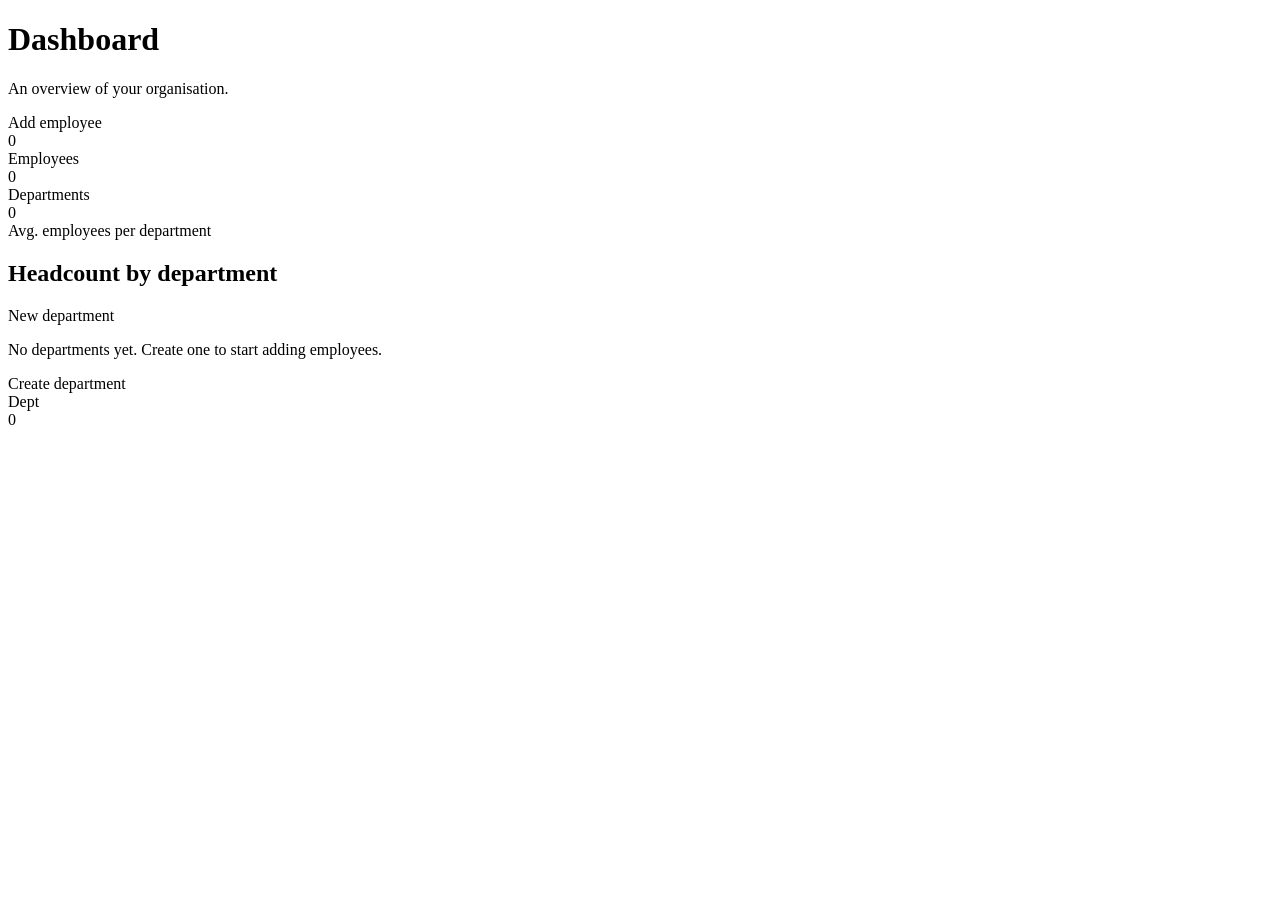
<file: src/main/resources/templates/index.html>
<!DOCTYPE html>
<html xmlns:th="http://www.thymeleaf.org" lang="en">

<head th:replace="~{fragments :: head('Dashboard')}"></head>

<body>
	<nav th:replace="~{fragments :: navbar}"></nav>

	<main class="container py-4">
		<div th:replace="~{fragments :: flash}"></div>

		<div class="d-flex flex-wrap justify-content-between align-items-center gap-2 mb-4">
			<div>
				<h1 class="page-title">Dashboard</h1>
				<p class="text-secondary mb-0">An overview of your organisation.</p>
			</div>
			<a th:href="@{/employees/new}" class="btn btn-primary"><i class="bi bi-person-plus me-1"></i>Add employee</a>
		</div>

		<div class="row g-3 mb-4">
			<div class="col-sm-6 col-lg-4">
				<a th:href="@{/employees}" class="card stat-card text-decoration-none h-100">
					<div class="card-body d-flex align-items-center gap-3">
						<span class="stat-icon bg-primary-subtle text-primary"><i class="bi bi-people"></i></span>
						<div>
							<div class="stat-value" th:text="${employeeCount}">0</div>
							<div class="stat-label">Employees</div>
						</div>
					</div>
				</a>
			</div>
			<div class="col-sm-6 col-lg-4">
				<a th:href="@{/departments}" class="card stat-card text-decoration-none h-100">
					<div class="card-body d-flex align-items-center gap-3">
						<span class="stat-icon bg-success-subtle text-success"><i class="bi bi-diagram-3"></i></span>
						<div>
							<div class="stat-value" th:text="${departmentCount}">0</div>
							<div class="stat-label">Departments</div>
						</div>
					</div>
				</a>
			</div>
			<div class="col-sm-12 col-lg-4">
				<div class="card stat-card h-100">
					<div class="card-body d-flex align-items-center gap-3">
						<span class="stat-icon bg-warning-subtle text-warning-emphasis"><i class="bi bi-bar-chart"></i></span>
						<div>
							<div class="stat-value"
								th:text="${departmentCount > 0} ? ${#numbers.formatDecimal(1.0 * employeeCount / departmentCount, 1, 1)} : '0'">0</div>
							<div class="stat-label">Avg. employees per department</div>
						</div>
					</div>
				</div>
			</div>
		</div>

		<div class="card">
			<div class="card-header bg-transparent d-flex justify-content-between align-items-center">
				<h2 class="h6 mb-0 fw-semibold">Headcount by department</h2>
				<a th:href="@{/departments/new}" class="btn btn-sm btn-outline-secondary"><i
						class="bi bi-plus-lg me-1"></i>New department</a>
			</div>
			<div class="card-body">
				<div th:if="${#lists.isEmpty(summaries)}" class="empty-state">
					<i class="bi bi-diagram-3"></i>
					<p>No departments yet. Create one to start adding employees.</p>
					<a th:href="@{/departments/new}" class="btn btn-primary btn-sm">Create department</a>
				</div>
				<div th:each="s : ${summaries}" class="headcount-row">
					<a th:href="@{/employees(departmentId=${s.id})}" class="headcount-name" th:text="${s.name}">Dept</a>
					<div class="progress flex-grow-1" role="progressbar" th:aria-valuenow="${s.employeeCount}"
						aria-valuemin="0" th:aria-valuemax="${maxHeadcount}">
						<div class="progress-bar" th:style="'width:' + ${s.employeeCount * 100 / maxHeadcount} + '%'"></div>
					</div>
					<span class="headcount-count" th:text="${s.employeeCount}">0</span>
				</div>
			</div>
		</div>
	</main>

	<th:block th:replace="~{fragments :: scripts}"></th:block>
</body>

</html>
</file>
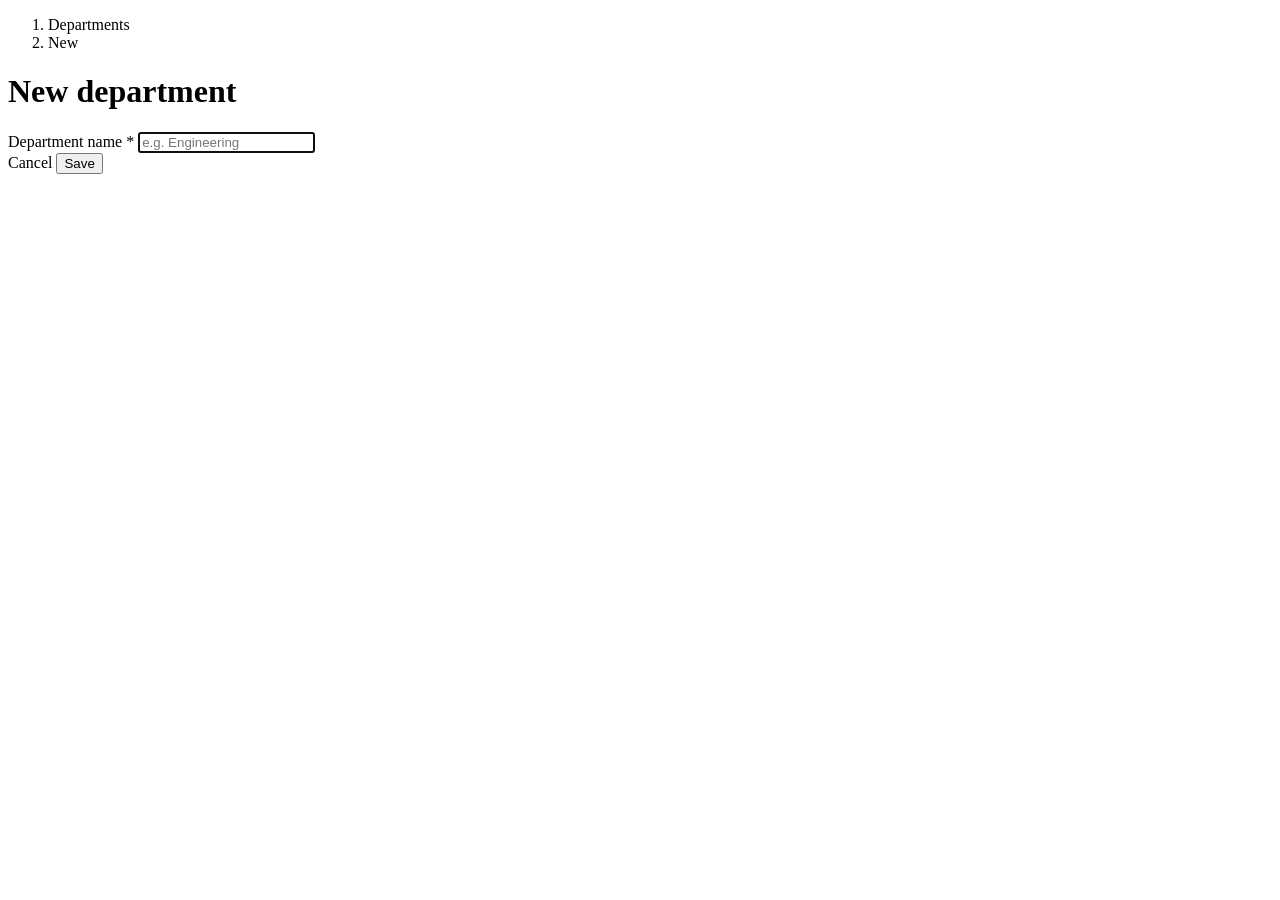
<file: src/main/resources/templates/departments/form.html>
<!DOCTYPE html>
<html xmlns:th="http://www.thymeleaf.org" lang="en">

<head th:replace="~{fragments :: head(${department.id == null ? 'Add department' : 'Edit department'})}"></head>

<body>
	<nav th:replace="~{fragments :: navbar}"></nav>

	<main class="container py-4 form-page form-page-sm">
		<nav aria-label="breadcrumb">
			<ol class="breadcrumb">
				<li class="breadcrumb-item"><a th:href="@{/departments}">Departments</a></li>
				<li class="breadcrumb-item active" aria-current="page"
					th:text="${department.id == null} ? 'Add' : 'Edit'">New</li>
			</ol>
		</nav>
		<h1 class="page-title mb-4" th:text="${department.id == null} ? 'Add department' : 'Edit department'">New
			department</h1>

		<form th:action="@{/departments/save}" th:object="${department}" method="post" class="card" novalidate>
			<input type="hidden" th:field="*{id}">
			<div class="card-body">
				<label for="name" class="form-label">Department name <span class="text-danger">*</span></label>
				<input type="text" th:field="*{name}" class="form-control" th:errorclass="is-invalid" maxlength="100"
					placeholder="e.g. Engineering" autofocus>
				<div class="invalid-feedback" th:errors="*{name}"></div>
			</div>
			<div class="card-footer bg-transparent d-flex justify-content-end gap-2">
				<a th:href="@{/departments}" class="btn btn-light">Cancel</a>
				<button type="submit" class="btn btn-primary"><i class="bi bi-check-lg me-1"></i>
					<span th:text="${department.id == null} ? 'Create' : 'Save changes'">Save</span></button>
			</div>
		</form>
	</main>

	<th:block th:replace="~{fragments :: scripts}"></th:block>
</body>

</html>
</file>
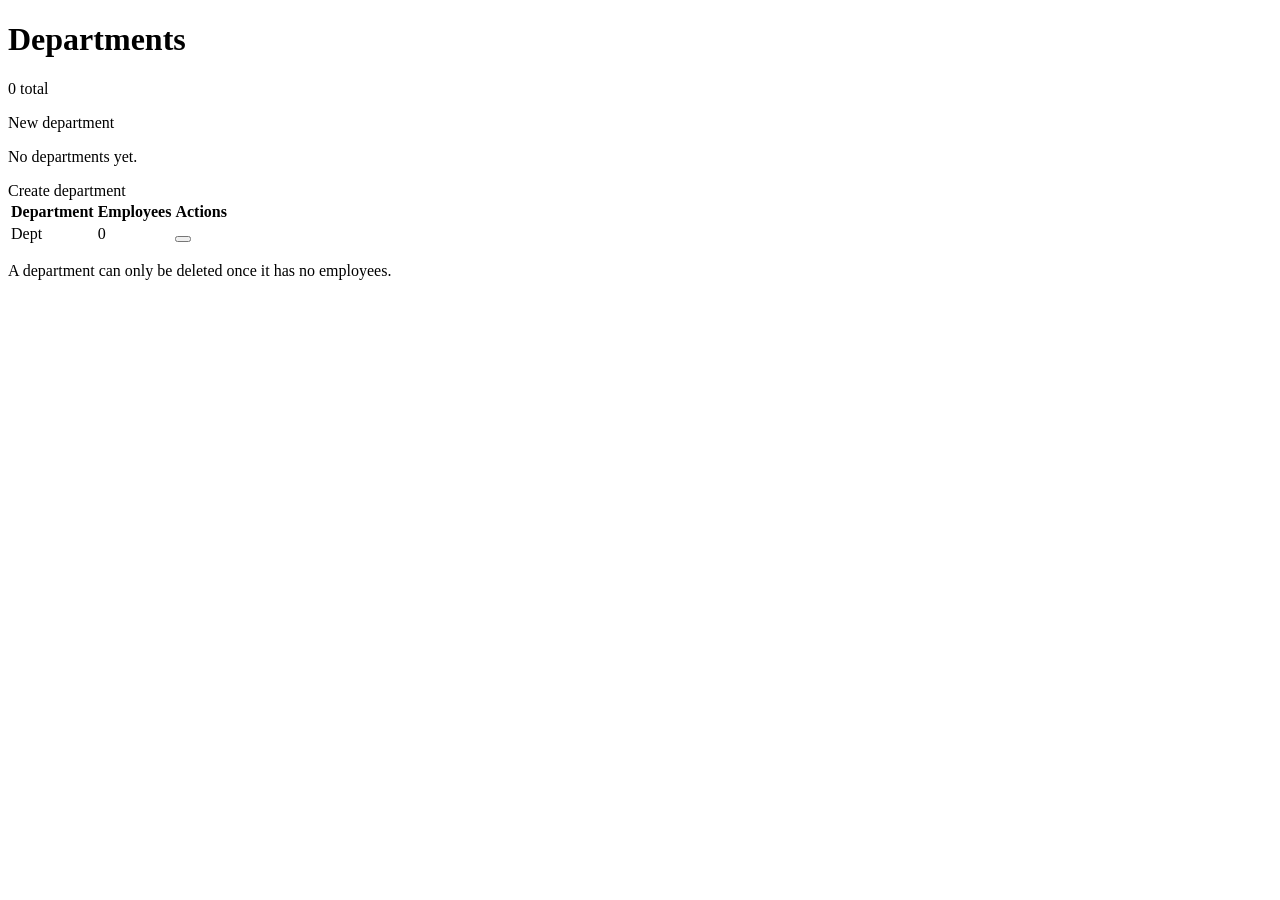
<file: src/main/resources/templates/departments/list.html>
<!DOCTYPE html>
<html xmlns:th="http://www.thymeleaf.org" lang="en">

<head th:replace="~{fragments :: head('Departments')}"></head>

<body>
	<nav th:replace="~{fragments :: navbar}"></nav>

	<main class="container py-4">
		<div th:replace="~{fragments :: flash}"></div>

		<div class="d-flex flex-wrap justify-content-between align-items-center gap-2 mb-4">
			<div>
				<h1 class="page-title">Departments</h1>
				<p class="text-secondary mb-0"><span th:text="${#lists.size(departments)}">0</span> total</p>
			</div>
			<a th:href="@{/departments/new}" class="btn btn-primary"><i class="bi bi-plus-lg me-1"></i>New department</a>
		</div>

		<div class="card">
			<div th:if="${#lists.isEmpty(departments)}" class="card-body empty-state">
				<i class="bi bi-diagram-3"></i>
				<p>No departments yet.</p>
				<a th:href="@{/departments/new}" class="btn btn-primary btn-sm">Create department</a>
			</div>
			<div th:unless="${#lists.isEmpty(departments)}" class="table-responsive">
				<table class="table table-hover align-middle mb-0">
					<thead>
						<tr>
							<th>Department</th>
							<th>Employees</th>
							<th class="text-end">Actions</th>
						</tr>
					</thead>
					<tbody>
						<tr th:each="d : ${departments}">
							<td class="fw-semibold">
								<span class="dept-icon"><i class="bi bi-building"></i></span>
								<span th:text="${d.name}">Dept</span>
							</td>
							<td>
								<a th:href="@{/employees(departmentId=${d.id})}" class="badge rounded-pill text-bg-primary text-decoration-none"
									th:text="${d.employeeCount} + (${d.employeeCount == 1} ? ' employee' : ' employees')">0</a>
							</td>
							<td class="text-end text-nowrap">
								<a th:href="@{/employees/new(departmentId=${d.id})}" class="btn btn-sm btn-outline-primary"
									title="Add employee to this department"><i class="bi bi-person-plus"></i></a>
								<a th:href="@{/departments/{id}/edit(id=${d.id})}" class="btn btn-sm btn-outline-secondary"
									title="Rename"><i class="bi bi-pencil"></i></a>
								<button type="button" class="btn btn-sm btn-outline-danger" title="Delete"
									th:disabled="${d.employeeCount > 0}"
									th:attr="data-delete-action=@{/departments/{id}/delete(id=${d.id})},data-delete-name=${d.name}">
									<i class="bi bi-trash3"></i></button>
							</td>
						</tr>
					</tbody>
				</table>
			</div>
		</div>
		<p class="small text-secondary mt-2"><i class="bi bi-info-circle me-1"></i>A department can only be deleted once it
			has no employees.</p>
	</main>

	<div th:replace="~{fragments :: deleteModal}"></div>
	<th:block th:replace="~{fragments :: scripts}"></th:block>
</body>

</html>
</file>
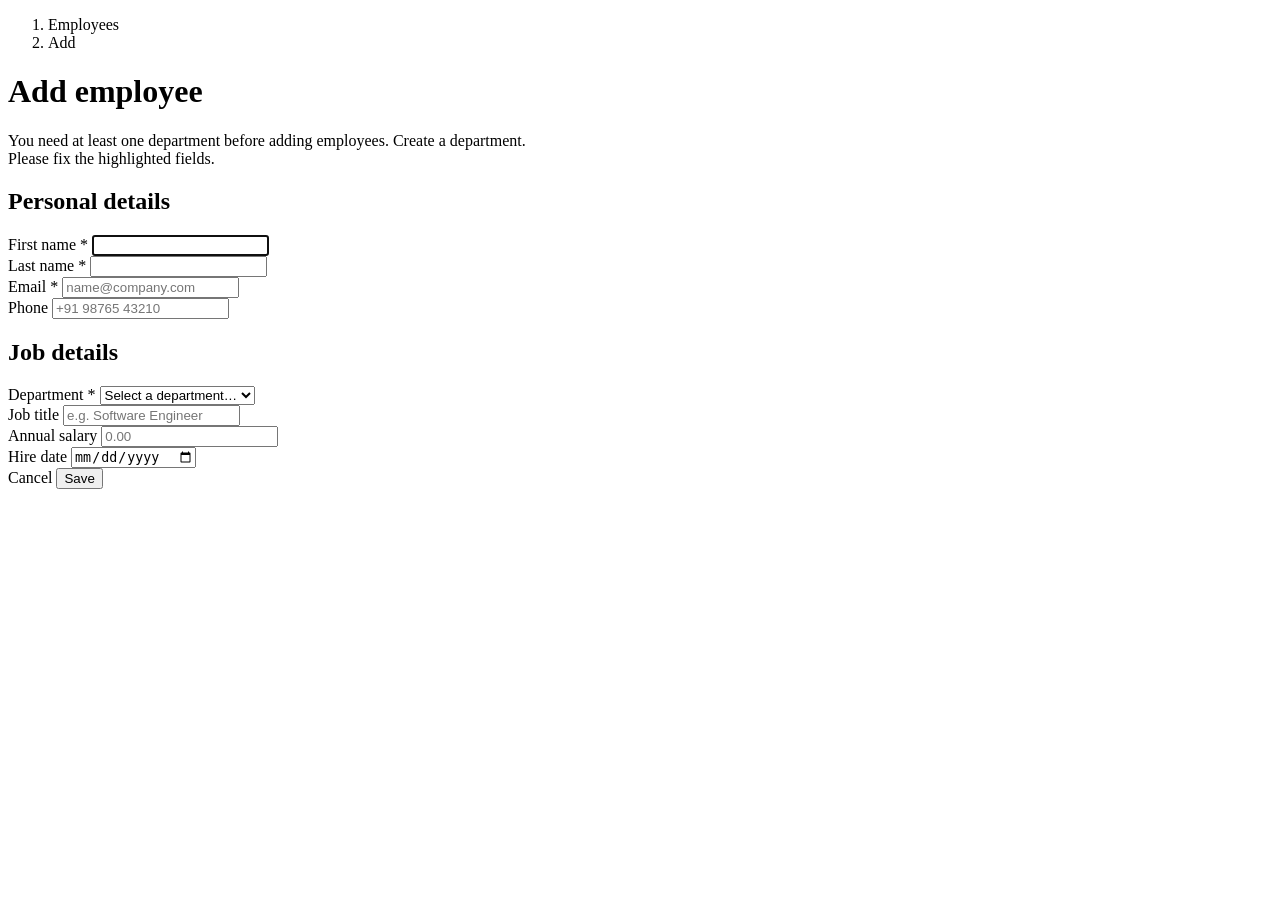
<file: src/main/resources/templates/employees/form.html>
<!DOCTYPE html>
<html xmlns:th="http://www.thymeleaf.org" lang="en">

<head th:replace="~{fragments :: head(${employee.id == null ? 'Add employee' : 'Edit employee'})}"></head>

<body>
	<nav th:replace="~{fragments :: navbar}"></nav>

	<main class="container py-4 form-page">
		<nav aria-label="breadcrumb">
			<ol class="breadcrumb">
				<li class="breadcrumb-item"><a th:href="@{/employees}">Employees</a></li>
				<li class="breadcrumb-item active" aria-current="page"
					th:text="${employee.id == null} ? 'Add' : 'Edit'">Add</li>
			</ol>
		</nav>
		<h1 class="page-title mb-4" th:text="${employee.id == null} ? 'Add employee' : 'Edit employee'">Add employee</h1>

		<div th:if="${#lists.isEmpty(departments)}" class="alert alert-warning d-flex align-items-center gap-2">
			<i class="bi bi-info-circle-fill"></i>
			<span>You need at least one department before adding employees.
				<a th:href="@{/departments/new}" class="alert-link">Create a department</a>.</span>
		</div>

		<form th:action="@{/employees/save}" th:object="${employee}" method="post" class="card" novalidate>
			<input type="hidden" th:field="*{id}">
			<div class="card-body">
				<div th:if="${#fields.hasErrors('*')}" class="alert alert-danger py-2">
					<i class="bi bi-exclamation-circle me-1"></i>Please fix the highlighted fields.
				</div>

				<h2 class="form-section">Personal details</h2>
				<div class="row g-3 mb-4">
					<div class="col-md-6">
						<label for="firstName" class="form-label">First name <span class="text-danger">*</span></label>
						<input type="text" th:field="*{firstName}" class="form-control" th:errorclass="is-invalid"
							maxlength="50" autofocus>
						<div class="invalid-feedback" th:errors="*{firstName}"></div>
					</div>
					<div class="col-md-6">
						<label for="lastName" class="form-label">Last name <span class="text-danger">*</span></label>
						<input type="text" th:field="*{lastName}" class="form-control" th:errorclass="is-invalid"
							maxlength="50">
						<div class="invalid-feedback" th:errors="*{lastName}"></div>
					</div>
					<div class="col-md-6">
						<label for="email" class="form-label">Email <span class="text-danger">*</span></label>
						<input type="email" th:field="*{email}" class="form-control" th:errorclass="is-invalid"
							maxlength="120" placeholder="name@company.com">
						<div class="invalid-feedback" th:errors="*{email}"></div>
					</div>
					<div class="col-md-6">
						<label for="phone" class="form-label">Phone</label>
						<input type="tel" th:field="*{phone}" class="form-control" th:errorclass="is-invalid"
							maxlength="20" placeholder="+91 98765 43210">
						<div class="invalid-feedback" th:errors="*{phone}"></div>
					</div>
				</div>

				<h2 class="form-section">Job details</h2>
				<div class="row g-3">
					<div class="col-md-6">
						<label for="departmentId" class="form-label">Department <span class="text-danger">*</span></label>
						<select th:field="*{departmentId}" class="form-select" th:errorclass="is-invalid">
							<option value="">Select a department…</option>
							<option th:each="d : ${departments}" th:value="${d.id}" th:text="${d.name}">Dept</option>
						</select>
						<div class="invalid-feedback" th:errors="*{departmentId}"></div>
					</div>
					<div class="col-md-6">
						<label for="jobTitle" class="form-label">Job title</label>
						<input type="text" th:field="*{jobTitle}" class="form-control" th:errorclass="is-invalid"
							maxlength="100" placeholder="e.g. Software Engineer">
						<div class="invalid-feedback" th:errors="*{jobTitle}"></div>
					</div>
					<div class="col-md-6">
						<label for="salary" class="form-label">Annual salary</label>
						<input type="number" th:field="*{salary}" class="form-control" th:errorclass="is-invalid"
							min="0.01" step="0.01" placeholder="0.00">
						<div class="invalid-feedback" th:errors="*{salary}"></div>
					</div>
					<div class="col-md-6">
						<label for="hireDate" class="form-label">Hire date</label>
						<input type="date" th:field="*{hireDate}" class="form-control" th:errorclass="is-invalid"
							th:max="${#temporals.format(#temporals.createToday(), 'yyyy-MM-dd')}">
						<div class="invalid-feedback" th:errors="*{hireDate}"></div>
					</div>
				</div>
			</div>
			<div class="card-footer bg-transparent d-flex justify-content-end gap-2">
				<a th:href="@{/employees}" class="btn btn-light">Cancel</a>
				<button type="submit" class="btn btn-primary"><i class="bi bi-check-lg me-1"></i>
					<span th:text="${employee.id == null} ? 'Add employee' : 'Save changes'">Save</span></button>
			</div>
		</form>
	</main>

	<th:block th:replace="~{fragments :: scripts}"></th:block>
</body>

</html>
</file>
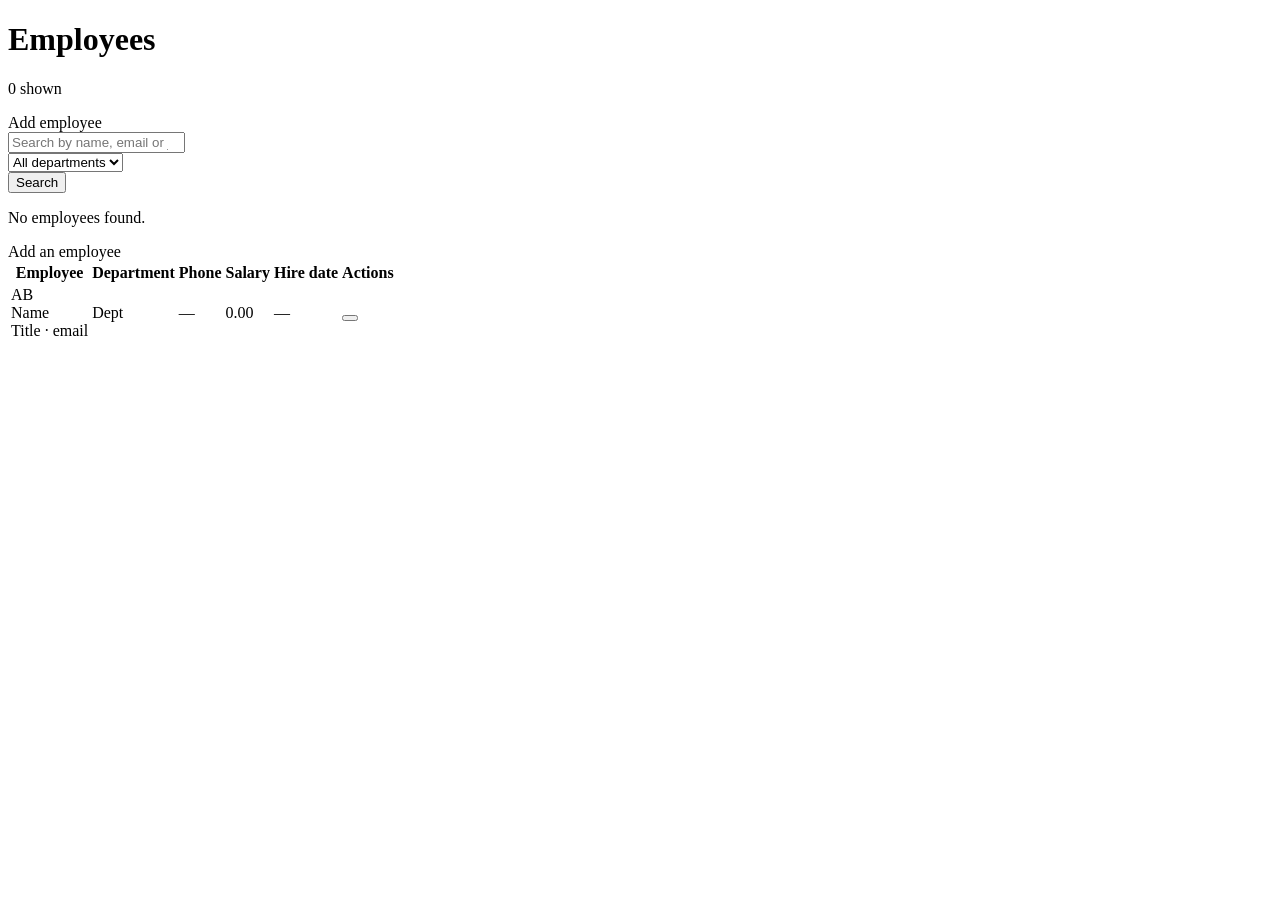
<file: src/main/resources/templates/employees/list.html>
<!DOCTYPE html>
<html xmlns:th="http://www.thymeleaf.org" lang="en">

<head th:replace="~{fragments :: head('Employees')}"></head>

<body>
	<nav th:replace="~{fragments :: navbar}"></nav>

	<main class="container py-4">
		<div th:replace="~{fragments :: flash}"></div>

		<div class="d-flex flex-wrap justify-content-between align-items-center gap-2 mb-4">
			<div>
				<h1 class="page-title">Employees</h1>
				<p class="text-secondary mb-0"><span th:text="${#lists.size(employees)}">0</span> shown</p>
			</div>
			<a th:href="@{/employees/new}" class="btn btn-primary"><i class="bi bi-person-plus me-1"></i>Add employee</a>
		</div>

		<form class="card mb-3" method="get" th:action="@{/employees}">
			<div class="card-body row g-2 align-items-center">
				<div class="col-md-6">
					<div class="input-group">
						<span class="input-group-text bg-transparent"><i class="bi bi-search"></i></span>
						<input type="search" name="q" th:value="${q}" class="form-control"
							placeholder="Search by name, email or job title" aria-label="Search">
					</div>
				</div>
				<div class="col-md-4">
					<select name="departmentId" class="form-select" aria-label="Filter by department"
						onchange="this.form.submit()">
						<option value="">All departments</option>
						<option th:each="d : ${departments}" th:value="${d.id}" th:text="${d.name}"
							th:selected="${d.id == departmentId}">Dept</option>
					</select>
				</div>
				<div class="col-md-2 d-flex gap-2">
					<button type="submit" class="btn btn-outline-primary flex-grow-1">Search</button>
					<a th:if="${q != null or departmentId != null}" th:href="@{/employees}" class="btn btn-light"
						title="Clear filters"><i class="bi bi-x-lg"></i></a>
				</div>
			</div>
		</form>

		<div class="card">
			<div th:if="${#lists.isEmpty(employees)}" class="card-body empty-state">
				<i class="bi bi-person-x"></i>
				<p>No employees found.</p>
				<a th:href="@{/employees/new}" class="btn btn-primary btn-sm">Add an employee</a>
			</div>
			<div th:unless="${#lists.isEmpty(employees)}" class="table-responsive">
				<table class="table table-hover align-middle mb-0">
					<thead>
						<tr>
							<th>Employee</th>
							<th>Department</th>
							<th class="d-none d-lg-table-cell">Phone</th>
							<th class="text-end">Salary</th>
							<th class="d-none d-md-table-cell">Hire date</th>
							<th class="text-end">Actions</th>
						</tr>
					</thead>
					<tbody>
						<tr th:each="e : ${employees}">
							<td>
								<div class="d-flex align-items-center gap-3">
									<span class="avatar"
										th:text="${#strings.toUpperCase(#strings.substring(e.firstName,0,1) + #strings.substring(e.lastName,0,1))}">AB</span>
									<div>
										<div class="fw-semibold" th:text="${e.fullName}">Name</div>
										<div class="small text-secondary">
											<span th:text="${e.jobTitle ?: '—'}">Title</span> ·
											<a th:href="'mailto:' + ${e.email}" th:text="${e.email}"
												class="link-secondary">email</a>
										</div>
									</div>
								</div>
							</td>
							<td><span class="badge rounded-pill text-bg-light border" th:text="${e.department.name}">Dept</span>
							</td>
							<td class="d-none d-lg-table-cell" th:text="${e.phone ?: '—'}">—</td>
							<td class="text-end font-monospace"
								th:text="${e.salary != null} ? ${#numbers.formatDecimal(e.salary, 1, 'COMMA', 2, 'POINT')} : '—'">
								0.00</td>
							<td class="d-none d-md-table-cell"
								th:text="${e.hireDate != null} ? ${#temporals.format(e.hireDate, 'dd MMM yyyy')} : '—'">—
							</td>
							<td class="text-end text-nowrap">
								<a th:href="@{/employees/{id}/edit(id=${e.id})}" class="btn btn-sm btn-outline-secondary"
									title="Edit"><i class="bi bi-pencil"></i></a>
								<button type="button" class="btn btn-sm btn-outline-danger" title="Delete"
									th:attr="data-delete-action=@{/employees/{id}/delete(id=${e.id})},data-delete-name=${e.fullName}">
									<i class="bi bi-trash3"></i></button>
							</td>
						</tr>
					</tbody>
				</table>
			</div>
		</div>
	</main>

	<div th:replace="~{fragments :: deleteModal}"></div>
	<th:block th:replace="~{fragments :: scripts}"></th:block>
</body>

</html>
</file>
